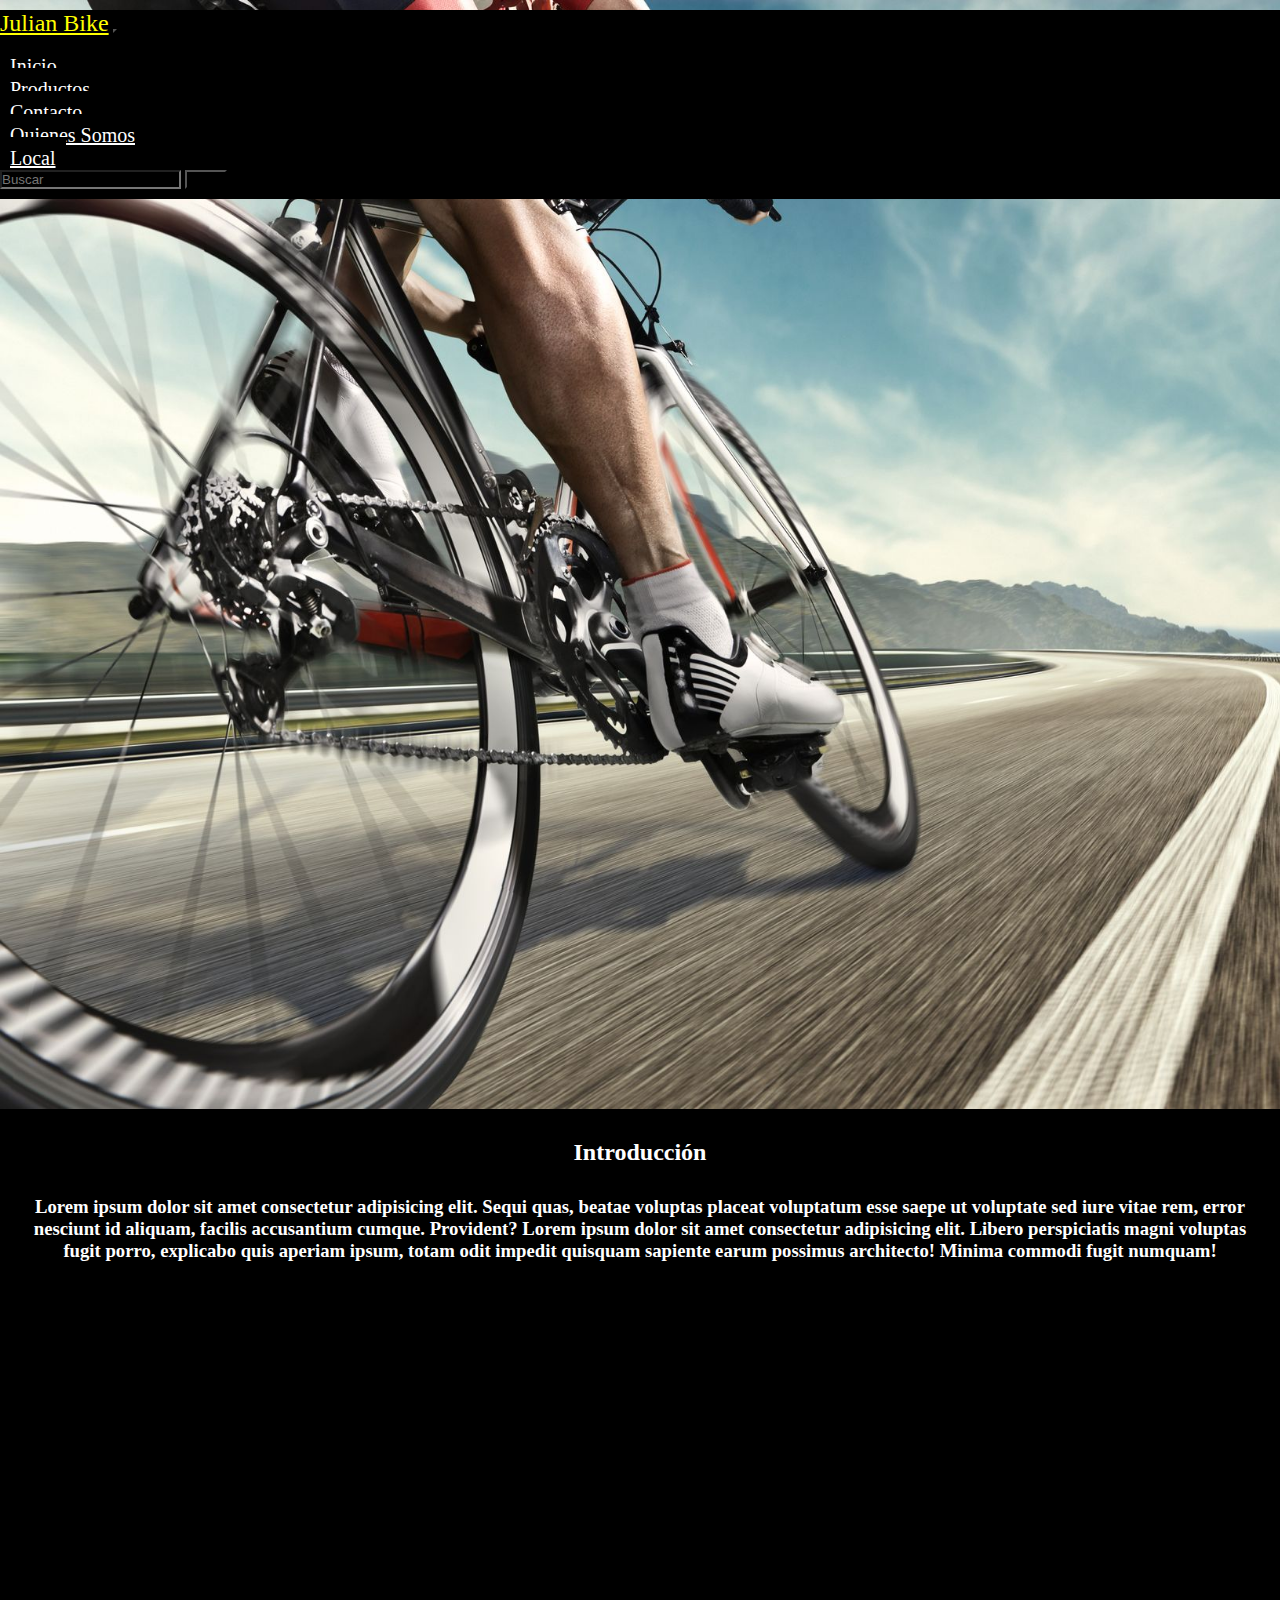
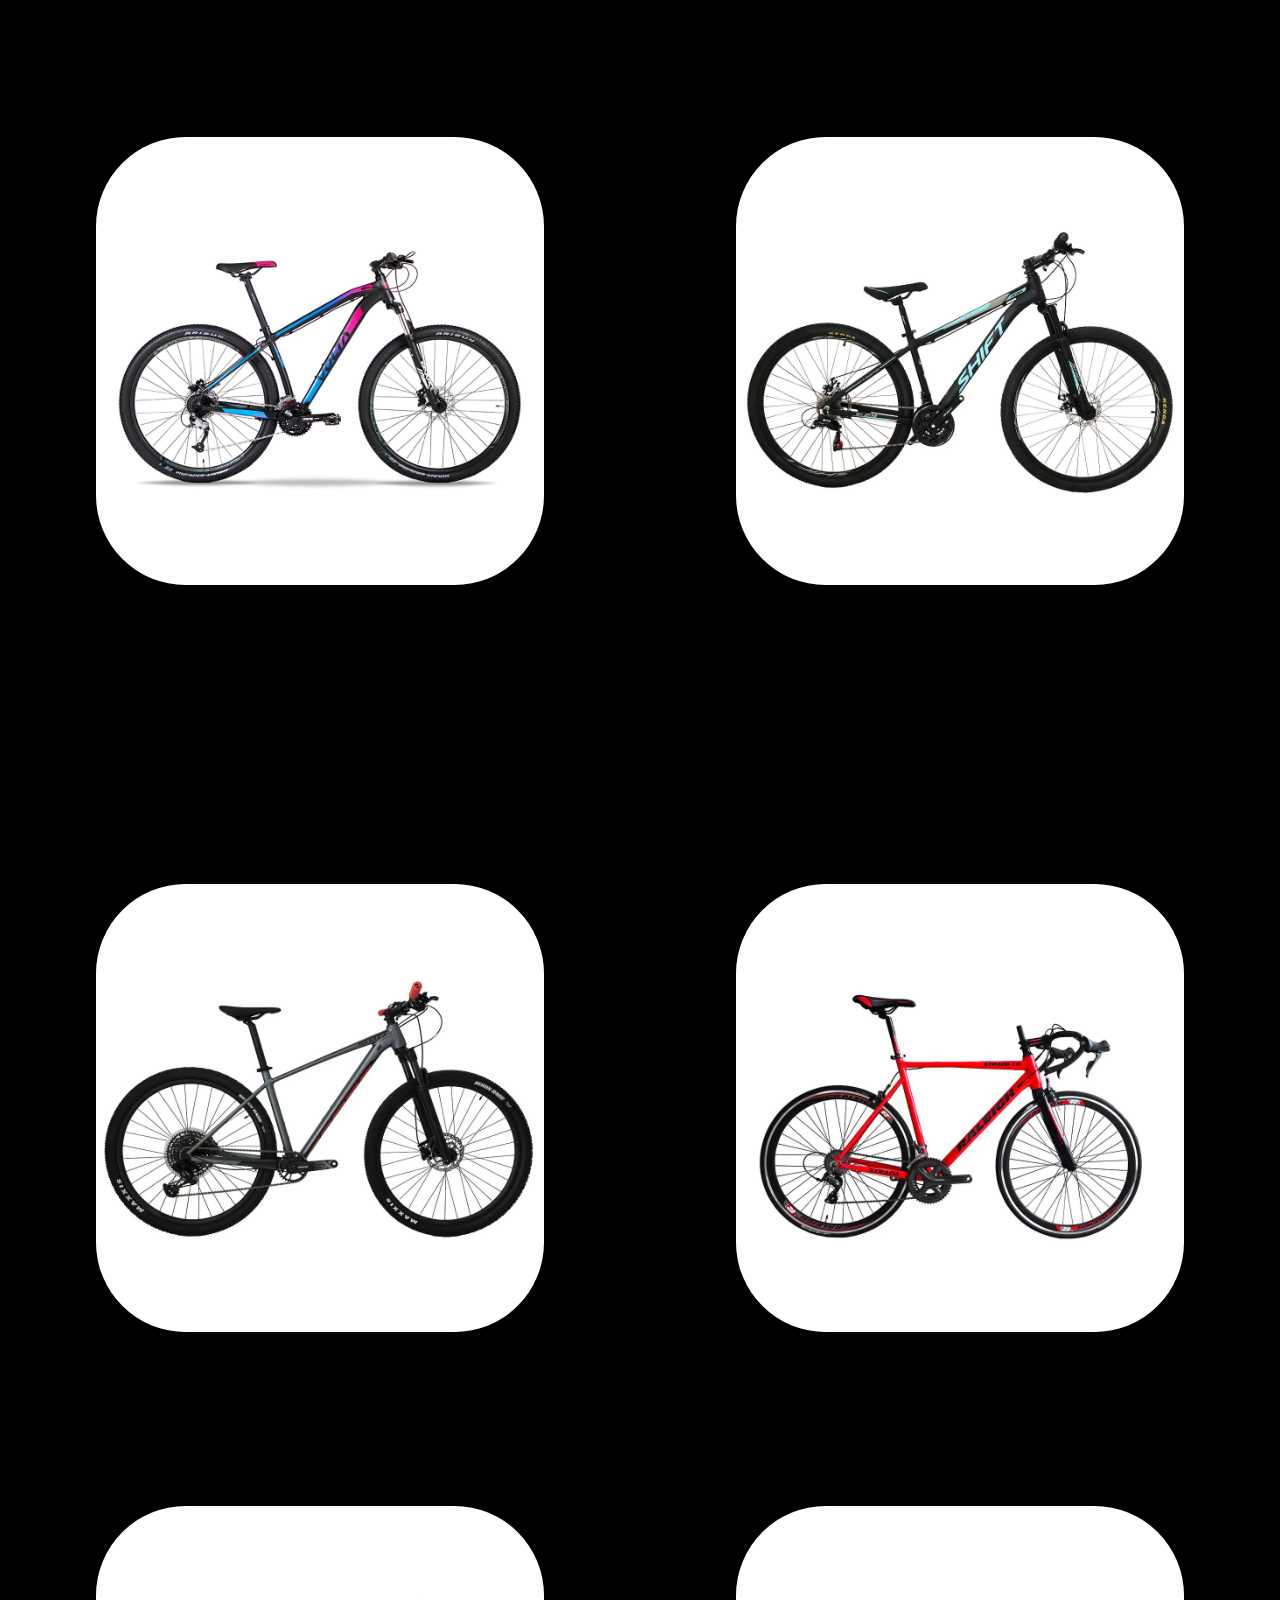
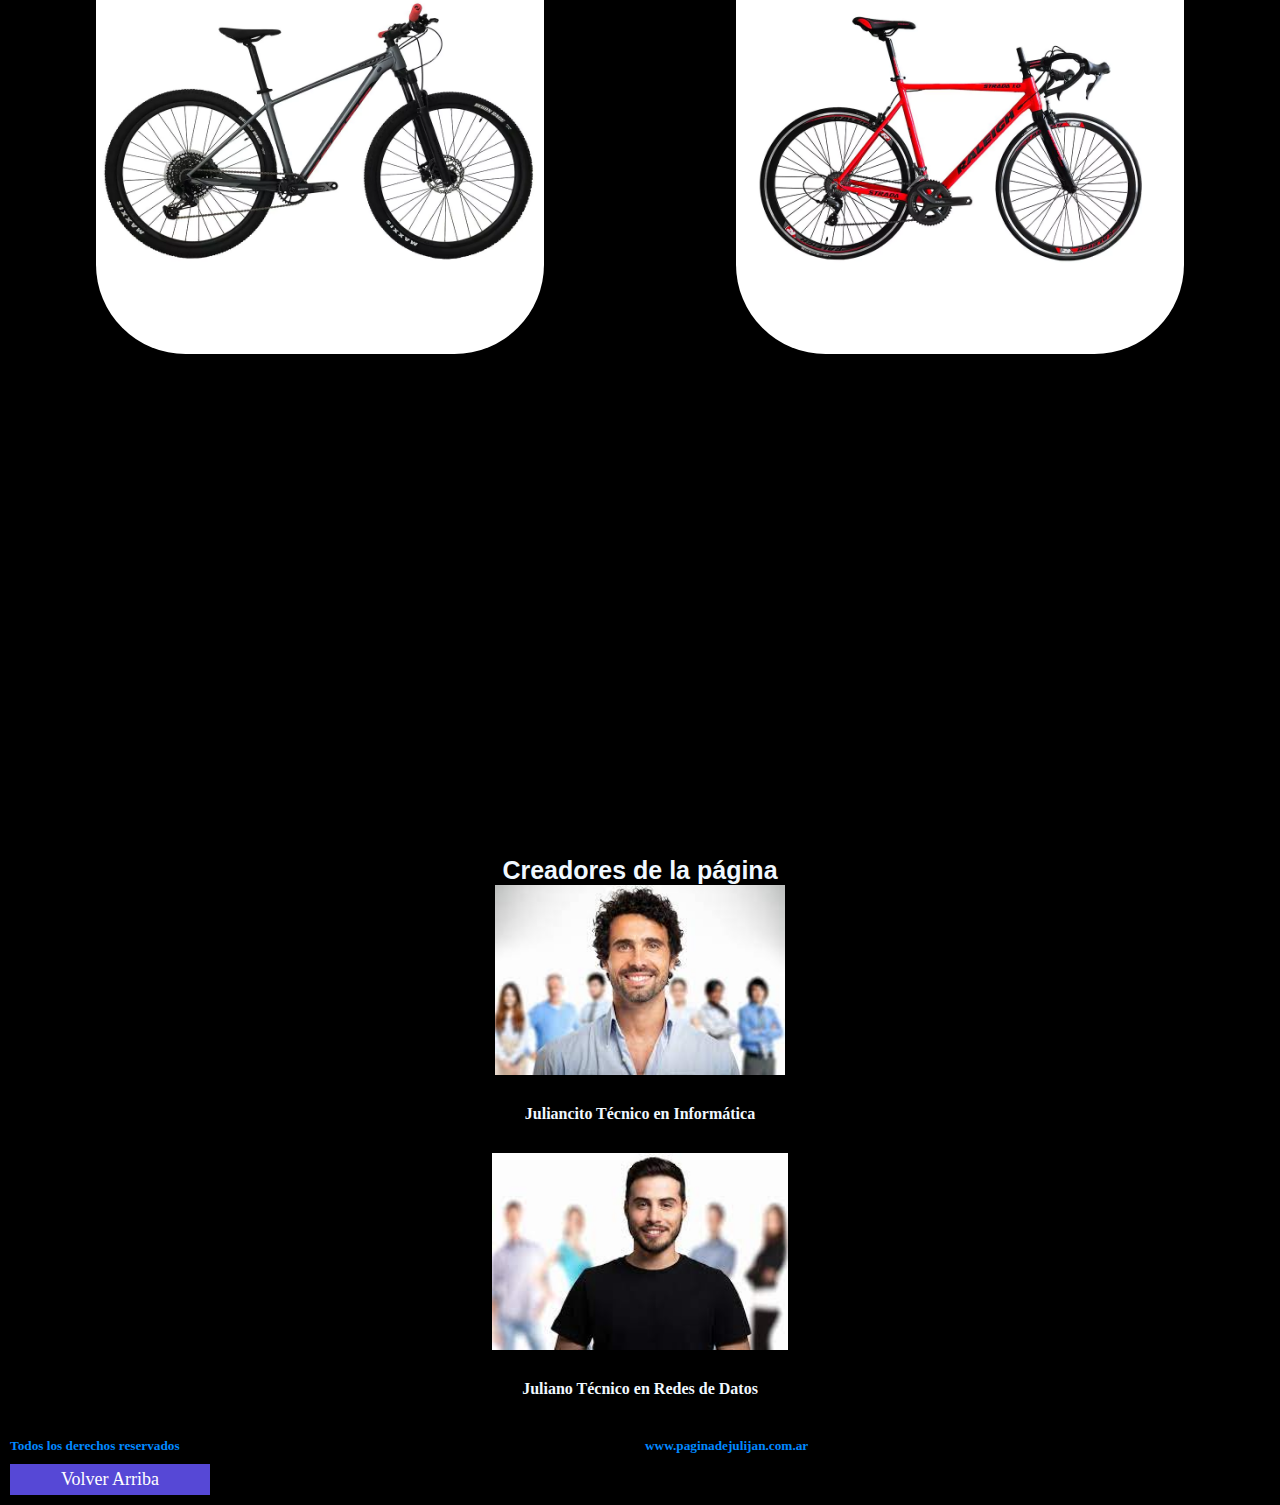
<file: index.html>
<!DOCTYPE html>
<html lang="en">
<head>
    <meta charset="UTF-8">
    <meta http-equiv="X-UA-Compatible" content="IE=edge">
    <meta name="viewport" content="width=device-width, initial-scale=1.0">
    <title>Julian Bike</title>
    <!--Link de Bootstrap-->
    <link href="https://cdn.jsdelivr.net/npm/bootstrap@5.3.0/dist/css/bootstrap.min.css" rel="stylesheet" integrity="sha384-9ndCyUaIbzAi2FUVXJi0CjmCapSmO7SnpJef0486qhLnuZ2cdeRhO02iuK6FUUVM" crossorigin="anonymous">
    <!--Link de css-->
    <link rel="stylesheet" href="css/estilos.css">
   
    
</head>
<body>


    <header id="arriba">
      <h1>BIENVENIDOS A MI PAGINA WEB</h1>
        <!--Barra de navegación -->
        <nav class="navbar navbar-expand-lg bg-body-tertiary nave-posicion">
            <div class="container-fluid">
              <a class="navbar-brand color-titulo nave-hover" href="#">Julian Bike</a>
              <button class="navbar-toggler" type="button" data-bs-toggle="collapse" data-bs-target="#navbarSupportedContent" aria-controls="navbarSupportedContent" aria-expanded="false" aria-label="Toggle navigation">
                <span class="navbar-toggler-icon color-icono"></span>
              </button>
              <div class="collapse navbar-collapse" id="navbarSupportedContent">
                <ul class="navbar-nav me-auto mb-2 mb-lg-0">
                  <li class="nav-item">                   

                    <li class="nav-item active"><a class="nav-link nave-color nave-hover" href="index.html">Inicio</a></li>
                    <li class="nav-item active"><a class="nav-link nave-color nave-hover" href="pages/productos.html">Productos</a></li>
                    <li class="nav-item active"><a class="nav-link nave-color nave-hover" href="pages/contacto.html">Contacto</a></li>
                    <li class="nav-item active"><a class="nav-link nave-color nave-hover" href="pages/quien.html">Quienes Somos</a></li>
                    <li class="nav-item active"><a class="nav-link nave-color nave-hover" href="pages/local.html">Local</a></li>
                  </li> 
                  
                </ul>
                <form class="d-flex" role="search">
                  <input class="form-control me-2" type="search" placeholder="Buscar" aria-label="Search">
                  <button class="btn btn-outline-success boton-espacio" type="submit">Enviar</button>
                </form>
              </div>
            </div>
          </nav>
        
        
        
        
        <!--
        <nav >
            <input type="text" placeholder="Buscar">
            <img class="logo1" src="img/user.png" alt="Logo de usuario">
            <h1>BIENVENIDOS A MI PÁGINA WEB</h1>
            

           <ul>
               <li><a class="paraa" href="index.html">Inicio</a></li>
               <li><a class="paraa" href="pages/productos.html"> Productos</a></li>
               <li><a class="paraa" href="pages/contacto.html"> Contacto</a></li>
               <li><a class="paraa" href="pages/quien.html"> Quienes somos </a></li>
               <li><a class="paraa" href="pages/local.html">Local </a></li>
              
            </ul>
      
         </nav>
         
       -->
    
    </header>

    <main>
        <!--Contenido de mi página-->

        <img class="banner" src="img/bici.jpeg" alt="Ciclista andando en bicicleta de ruta">

        <h2 class="into">Introducción<h2>

        <h3 class="into">Lorem ipsum dolor sit amet consectetur adipisicing elit. Sequi quas, beatae voluptas placeat voluptatum esse saepe ut voluptate sed iure vitae rem, error nesciunt id aliquam, facilis accusantium cumque. Provident? Lorem ipsum dolor sit amet consectetur adipisicing elit. Libero perspiciatis magni voluptas fugit porro, explicabo quis aperiam ipsum, totam odit impedit quisquam sapiente earum possimus architecto! Minima commodi fugit numquam!</h3>

      <section class="section-fotos">
        <div class="div-fotos">
            <img class="fotos fotos-1" src="img/producto1.png" alt="Bicicleta en venta">
            <h4>$80.000</h4>
        </div>

        <div class="div-fotos">
            <img class="fotos fotos-2" src="img/producto2.png" alt="Bicicleta en venta">
            <h4>$250.000</h4>
        </div>

        <div class="div-fotos">
            <img class="fotos fotos-3" src="img/producto3.png" alt="Bicicleta en venta">
            <h4>$134.000</h4>
        </div>

        <div class="div-fotos">
            <img class="fotos fotos-4" src="img/producto4.png" alt="Bicicleta en venta">
            <h4>$98.000</h4>
        </div>

        <div class="div-fotos">
            <img class="fotos fotos-5" src="img/producto3.png" alt="Bicicleta en venta">
            <h4>$190.000</h4>
        </div>

        <div class="div-fotos">
            <img class="fotos fotos-6" src="img/producto4.png" alt="Bicicleta en venta">
            <h4>$120.000</h4>
        </div>
      </section>  
    </main>

    <footer class="footer-index">

        <!--Pie de página-->

        <h3>Creadores de la página</h3>
        
        <div class="img-footer">
            <img class="img-footer" src="img/foto2.jepg.jpeg" alt="Persona de frente">
            <h4>Juliancito Técnico en Informática</h4>
        </div>

        <div class="img-footer">
            <img class="img-footer" src="img/foto3.jepg.jpeg" alt="Persona de frente">
            <h4>Juliano Técnico en Redes de Datos</h4>
        </div>

        <div class="alineacion-footer">
            <h5>Todos los derechos reservados</h5>
            <h5>www.paginadejulijan.com.ar</h5>
            <a href="#arriba" class="boton">Volver Arriba</a>
        </div>

    </footer>



    <script src="https://cdn.jsdelivr.net/npm/bootstrap@5.3.0/dist/js/bootstrap.bundle.min.js" integrity="sha384-geWF76RCwLtnZ8qwWowPQNguL3RmwHVBC9FhGdlKrxdiJJigb/j/68SIy3Te4Bkz" crossorigin="anonymous"></script>
</body>
</html>
</file>
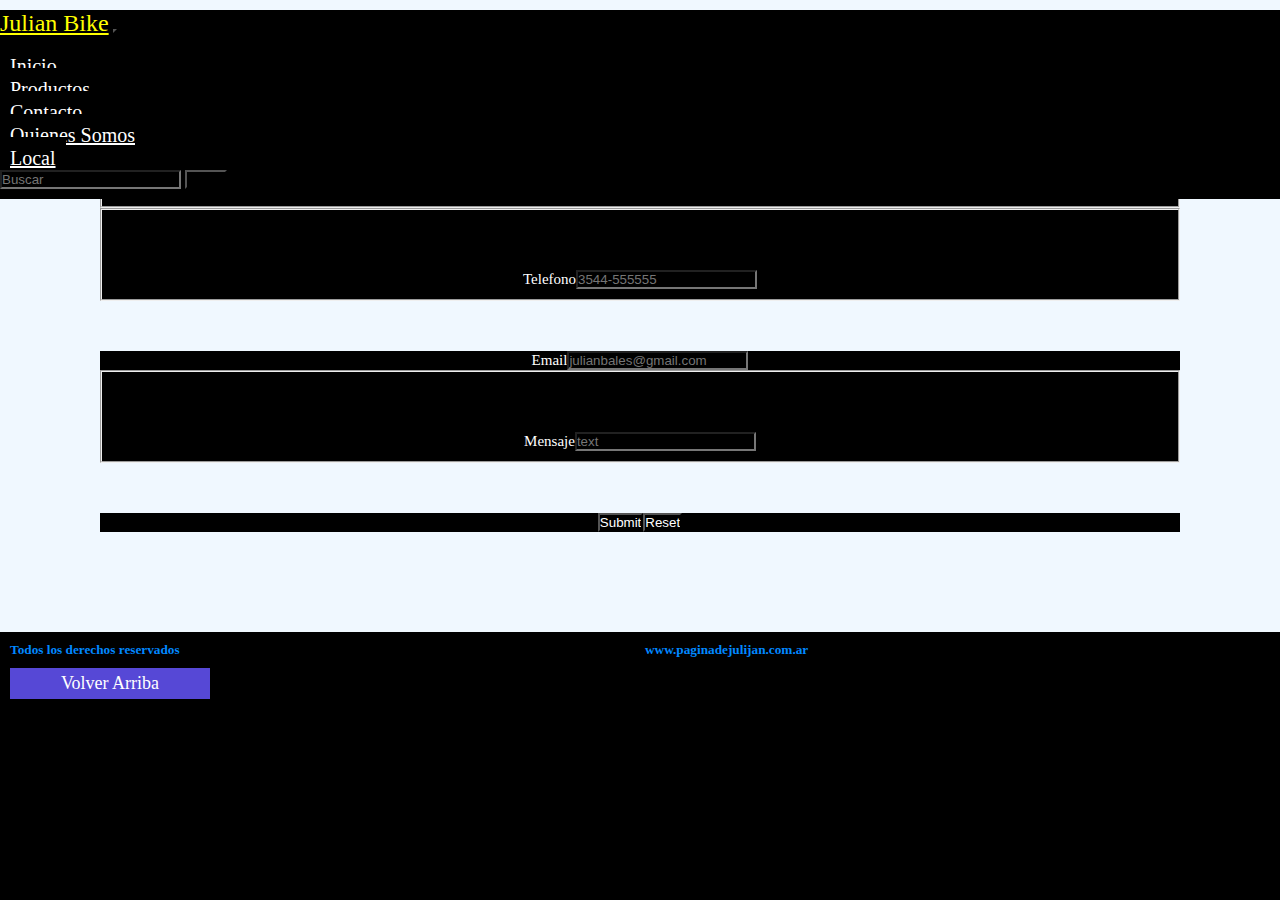
<file: pages/contacto.html>
<!DOCTYPE html>
<html lang="en">
<head>
    <meta charset="UTF-8">
    <meta http-equiv="X-UA-Compatible" content="IE=edge">
    <meta name="viewport" content="width=device-width, initial-scale=1.0">
    <link href="https://cdn.jsdelivr.net/npm/bootstrap@5.3.0/dist/css/bootstrap.min.css" rel="stylesheet" integrity="sha384-9ndCyUaIbzAi2FUVXJi0CjmCapSmO7SnpJef0486qhLnuZ2cdeRhO02iuK6FUUVM" crossorigin="anonymous">
    <!--Link de css-->
    <link rel="stylesheet" href="../css/estilos.css">
    <title>Contacto Bike</title>
</head>
<body>

    <header id="arriba">
        <h1>BIENVENIDOS A MI PAGINA WEB</h1>
          <!--Barra de navegación -->
          <nav class="navbar navbar-expand-lg bg-body-tertiary nave-posicion">
              <div class="container-fluid">
                <a class="navbar-brand color-titulo nave-hover" href="../index.html">Julian Bike</a>
                <button class="navbar-toggler" type="button" data-bs-toggle="collapse" data-bs-target="#navbarSupportedContent" aria-controls="navbarSupportedContent" aria-expanded="false" aria-label="Toggle navigation">
                  <span class="navbar-toggler-icon color-icono"></span>
                </button>
                <div class="collapse navbar-collapse" id="navbarSupportedContent">
                  <ul class="navbar-nav me-auto mb-2 mb-lg-0">
                    <li class="nav-item">                   
  
                      <li class="nav-item active"><a class="nav-link nave-color nave-hover" href="../index.html">Inicio</a></li>
                      <li class="nav-item active"><a class="nav-link nave-color nave-hover" href="productos.html">Productos</a></li>
                      <li class="nav-item active"><a class="nav-link nave-color nave-hover" href="contacto.html">Contacto</a></li>
                      <li class="nav-item active"><a class="nav-link nave-color nave-hover" href="quien.html">Quienes Somos</a></li>
                      <li class="nav-item active"><a class="nav-link nave-color nave-hover" href="local.html">Local</a></li>
                    </li> 
                    
                  </ul>
                  <form class="d-flex" role="search">
                    <input class="form-control me-2" type="search" placeholder="Buscar" aria-label="Search">
                    <button class="btn btn-outline-success boton-espacio" type="submit">Enviar</button>
                  </form>
                </div>
              </div>
            </nav>
    </header>
    

    <main>
        <!--Formulario de contacto-->
        <form class="form">

            <fieldset>

                <legend>
                    Completa tus datos
                </legend>
    
                <div>
                    <label for=""> Nombre</label>
                    <input type="text" placeholder="Julian Balestrieri">
                </div>

            </fieldset>

            <fieldset>

                <div>
                    <label for=""> Telefono</label>
                    <input type="number" placeholder="3544-555555">
                </div>

            </fieldset>

                <div>
                    <label for=""> Email</label>
                    <input type="email" placeholder="julianbales@gmail.com">
                </div>
                
            <fieldset>

                <div>
                    <label for=""> Mensaje</label>
                    <input type="text" placeholder="text">
                </div>

            </fieldset>    
    
                <div>
                    <input class="boton1" type="submit">
                    <input class="boton1" type="reset">
                </div>
    
            
        </form>

    </main>

    <footer>

   
        <div class="alineacion-footer">
            <h5>Todos los derechos reservados</h5>
            <h5>www.paginadejulijan.com.ar</h5>
            <a href="#arriba" class="boton">Volver Arriba</a>
        </div>

    </footer>
    <script src="https://cdn.jsdelivr.net/npm/bootstrap@5.3.0/dist/js/bootstrap.bundle.min.js" integrity="sha384-geWF76RCwLtnZ8qwWowPQNguL3RmwHVBC9FhGdlKrxdiJJigb/j/68SIy3Te4Bkz" crossorigin="anonymous"></script>
</body>
</html>
</file>
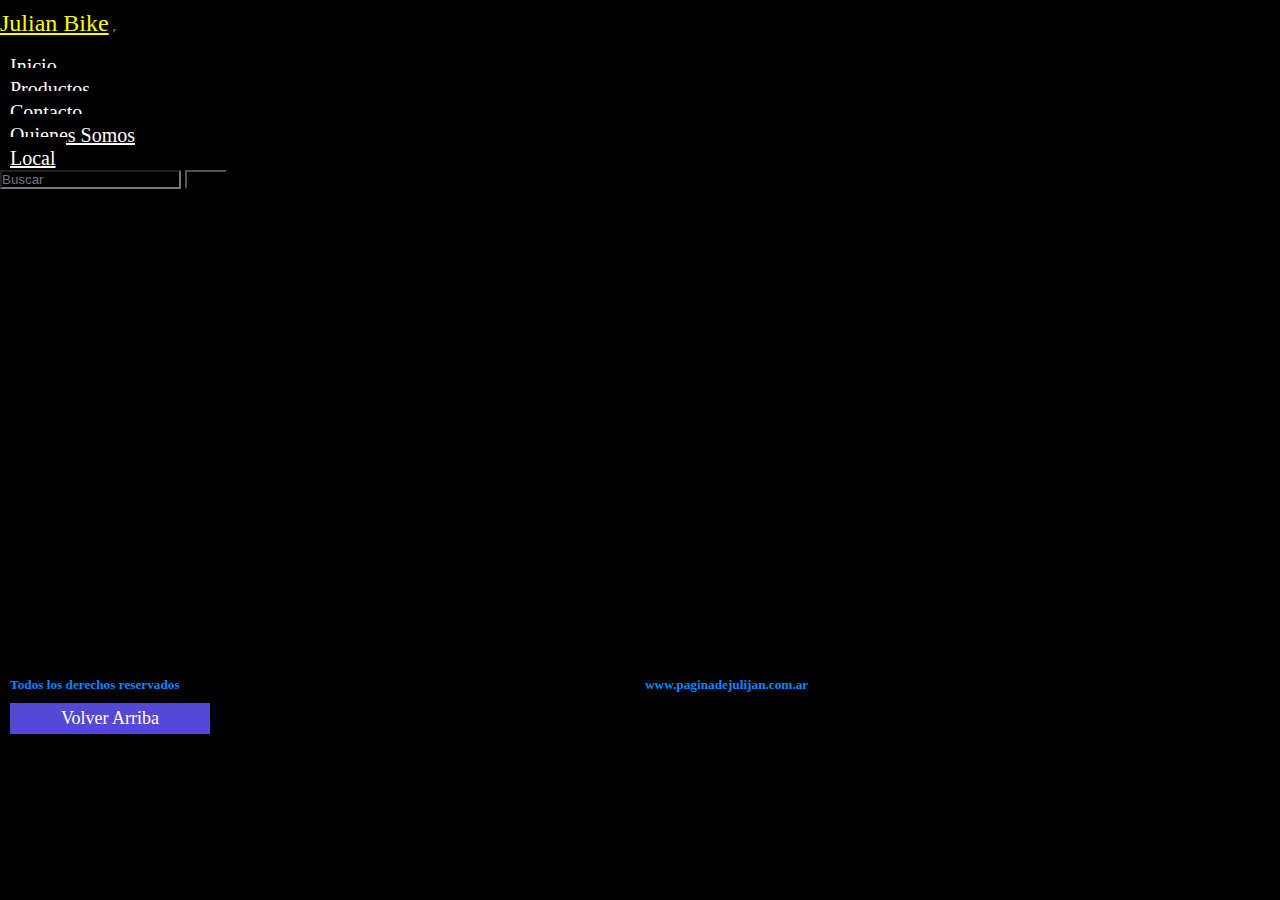
<file: pages/local.html>
<!DOCTYPE html>
<html lang="en">
<head>
    <meta charset="UTF-8">
    <meta http-equiv="X-UA-Compatible" content="IE=edge">
    <meta name="viewport" content="width=device-width, initial-scale=1.0">
    <link href="https://cdn.jsdelivr.net/npm/bootstrap@5.3.0/dist/css/bootstrap.min.css" rel="stylesheet" integrity="sha384-9ndCyUaIbzAi2FUVXJi0CjmCapSmO7SnpJef0486qhLnuZ2cdeRhO02iuK6FUUVM" crossorigin="anonymous">
    <!--Link de css-->
    <link rel="stylesheet" href="../css/estilos.css">
    <title>Local Bike</title>
</head>
<body>

    <header id="arriba">
        <h1>BIENVENIDOS A MI PAGINA WEB</h1>
          <!--Barra de navegación -->
          <nav class="navbar navbar-expand-lg bg-body-tertiary nave-posicion">
              <div class="container-fluid">
                <a class="navbar-brand color-titulo nave-hover" href="../index.html">Julian Bike</a>
                <button class="navbar-toggler" type="button" data-bs-toggle="collapse" data-bs-target="#navbarSupportedContent" aria-controls="navbarSupportedContent" aria-expanded="false" aria-label="Toggle navigation">
                  <span class="navbar-toggler-icon color-icono"></span>
                </button>
                <div class="collapse navbar-collapse" id="navbarSupportedContent">
                  <ul class="navbar-nav me-auto mb-2 mb-lg-0">
                    <li class="nav-item">                   
  
                      <li class="nav-item active"><a class="nav-link nave-color nave-hover" href="../index.html">Inicio</a></li>
                      <li class="nav-item active"><a class="nav-link nave-color nave-hover" href="productos.html">Productos</a></li>
                      <li class="nav-item active"><a class="nav-link nave-color nave-hover" href="contacto.html">Contacto</a></li>
                      <li class="nav-item active"><a class="nav-link nave-color nave-hover" href="quien.html">Quienes Somos</a></li>
                      <li class="nav-item active"><a class="nav-link nave-color nave-hover" href="local.html">Local</a></li>
                    </li> 
                    
                  </ul>
                  <form class="d-flex" role="search">
                    <input class="form-control me-2" type="search" placeholder="Buscar" aria-label="Search">
                    <button class="btn btn-outline-success boton-espacio" type="submit">Enviar</button>
                  </form>
                </div>
              </div>
            </nav>
    </header>

    <main class="main-local">
        <!--Link de local "No real"-->
        <h2 class="local">Nuestro local</h2>
        <iframe src="https://www.google.com/maps/embed?pb=!1m17!1m12!1m3!1d3403.729958857755!2d-64.17770692499575!3d-31.4491003978325!2m3!1f0!2f0!3f0!3m2!1i1024!2i768!4f13.1!3m2!1m1!2zMzHCsDI2JzU2LjgiUyA2NMKwMTAnMzAuNSJX!5e0!3m2!1ses-419!2sar!4v1686333048598!5m2!1ses-419!2sar" width="600" height="450" style="border:0;" allowfullscreen="" loading="lazy" referrerpolicy="no-referrer-when-downgrade"></iframe>
        
    </main>

    <footer>

        
        <div class="alineacion-footer">
            <h5>Todos los derechos reservados</h5>
            <h5>www.paginadejulijan.com.ar</h5>
            <a href="#arriba" class="boton">Volver Arriba</a>
        </div>

    </footer>
    <script src="https://cdn.jsdelivr.net/npm/bootstrap@5.3.0/dist/js/bootstrap.bundle.min.js" integrity="sha384-geWF76RCwLtnZ8qwWowPQNguL3RmwHVBC9FhGdlKrxdiJJigb/j/68SIy3Te4Bkz" crossorigin="anonymous"></script>
</body>
</body>
</html>
</file>
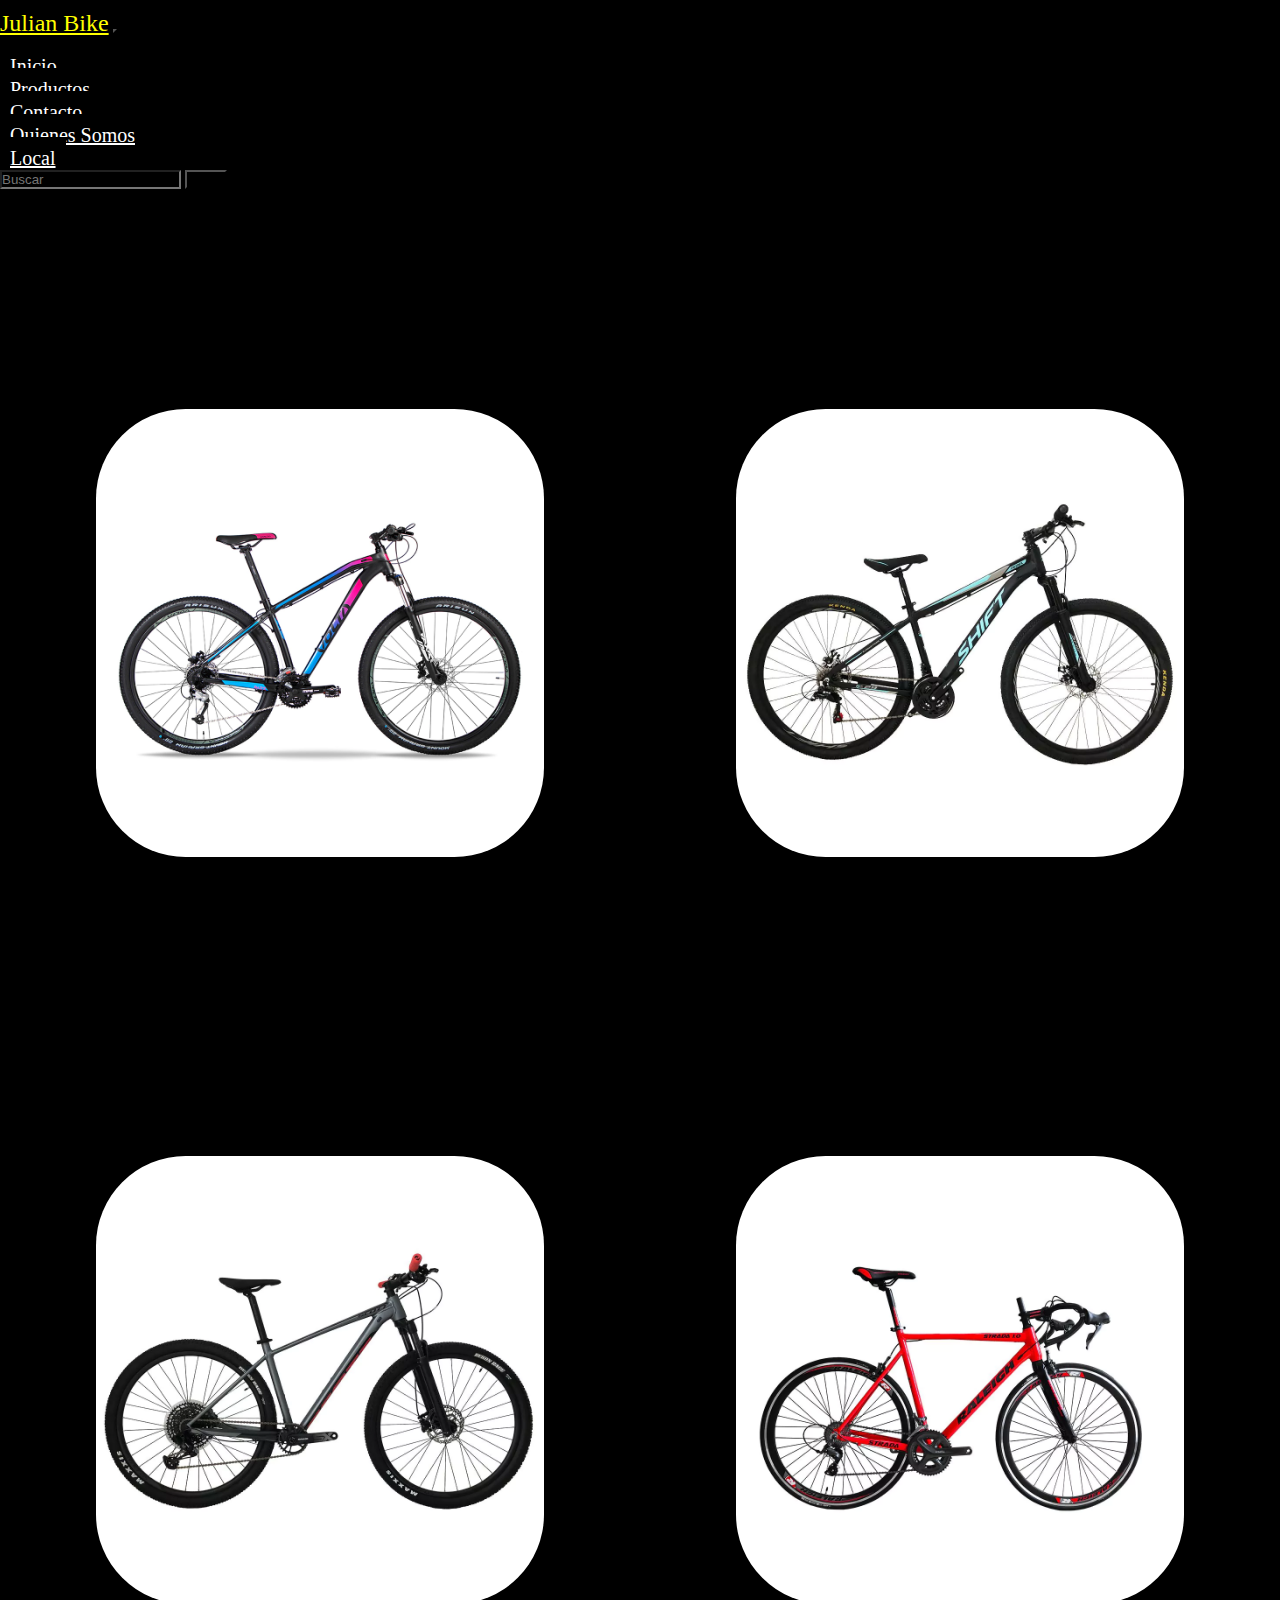
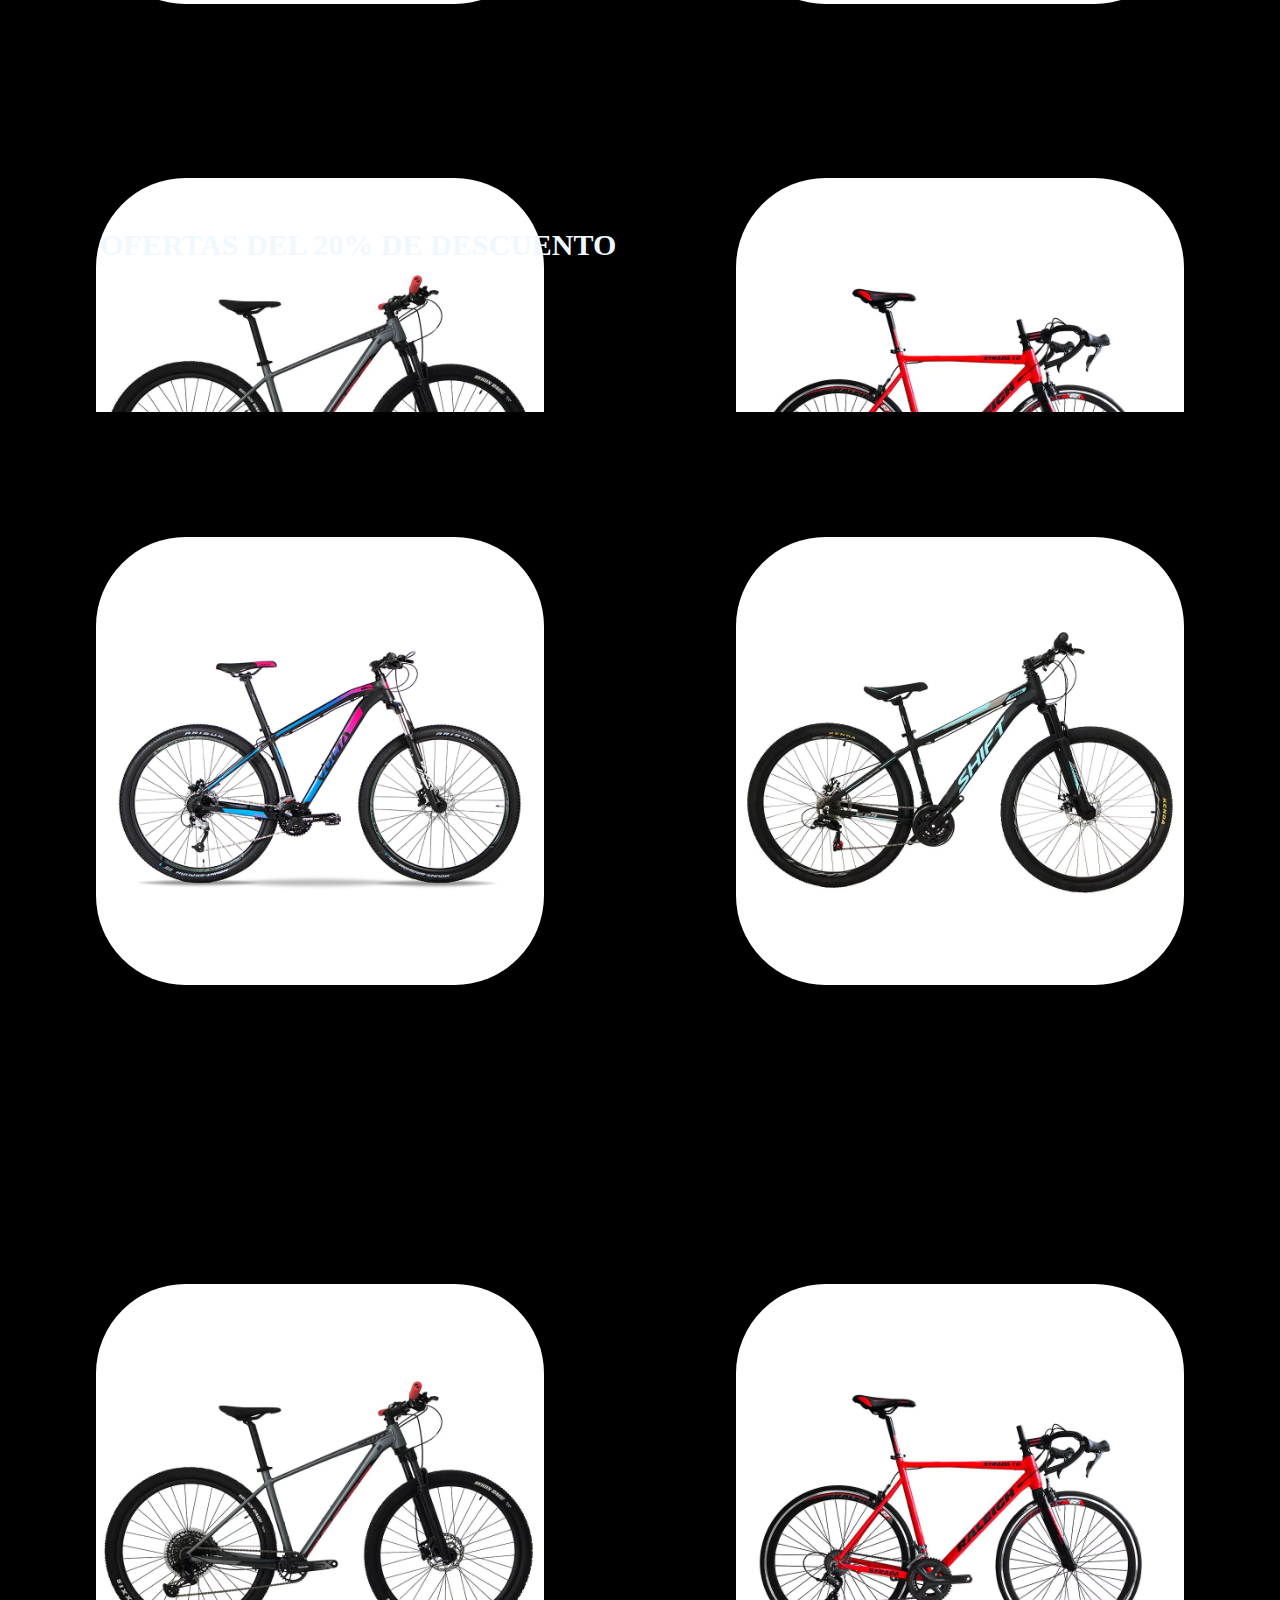
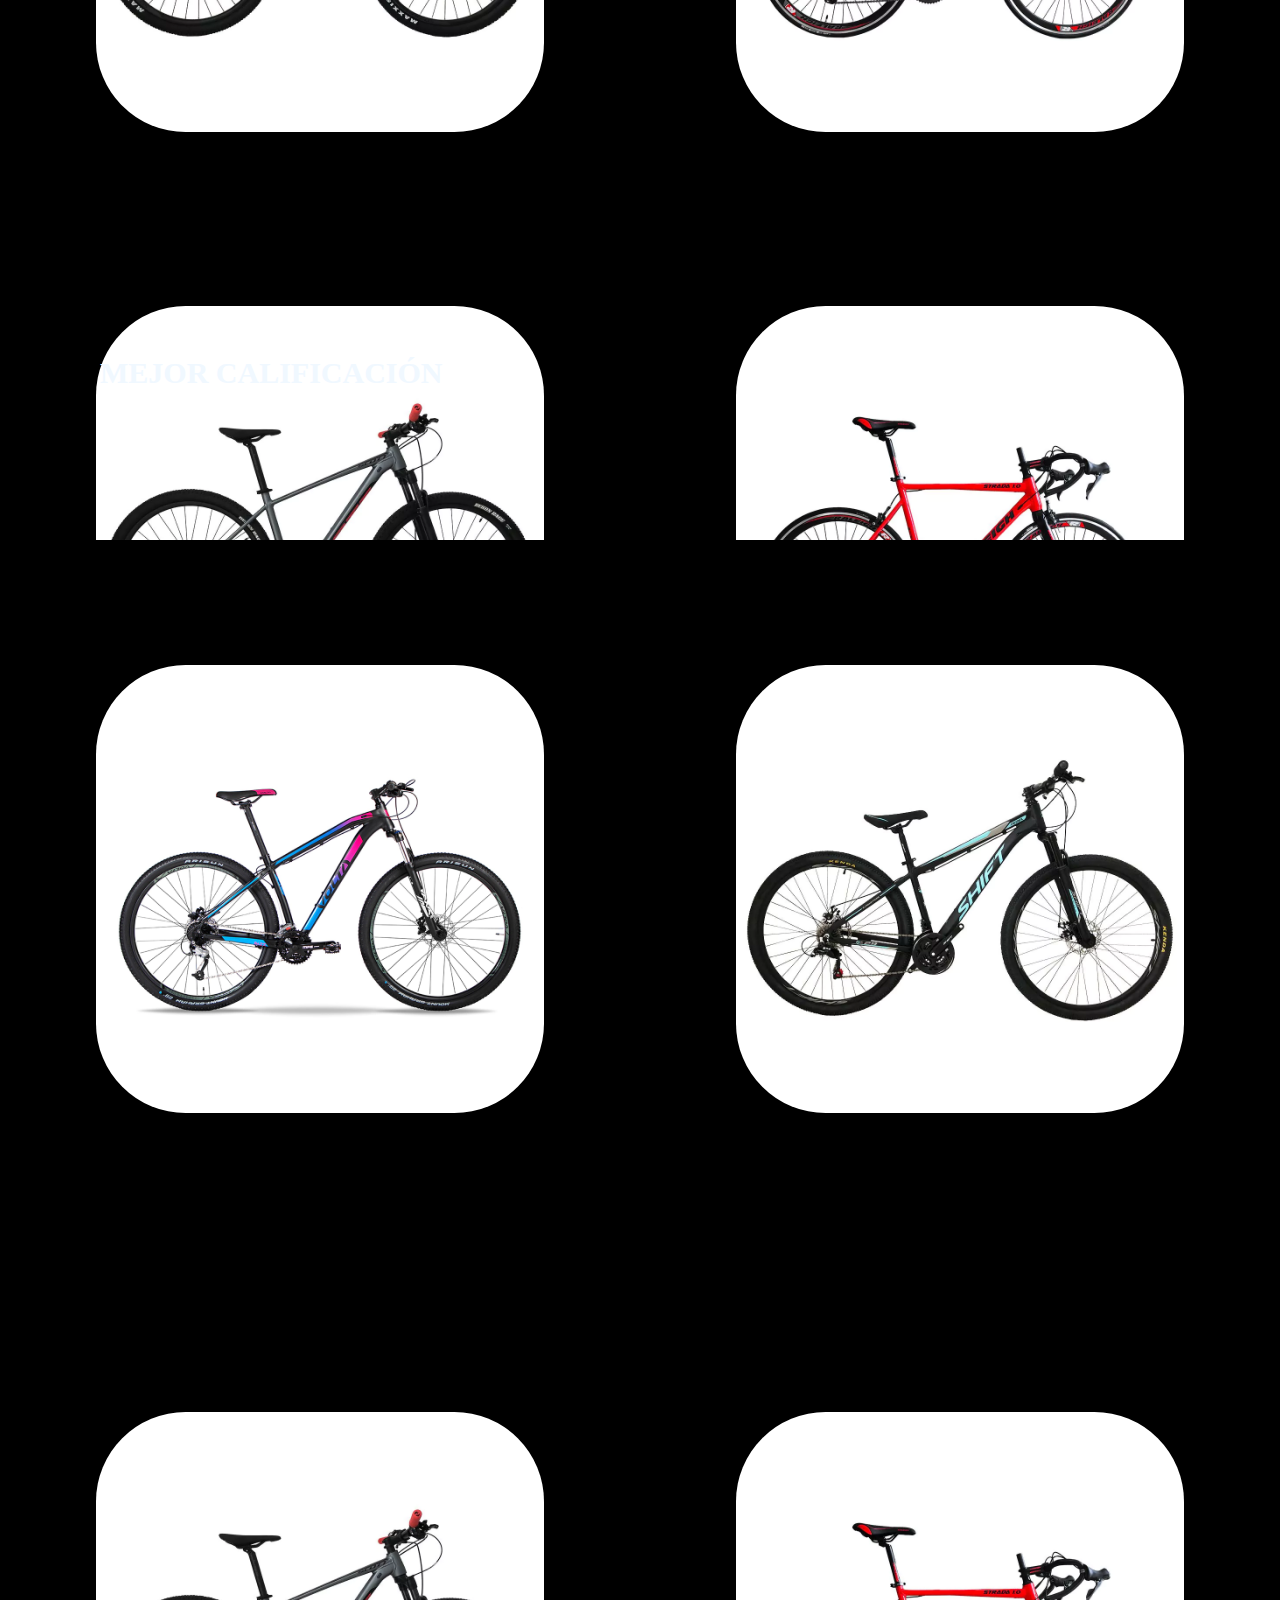
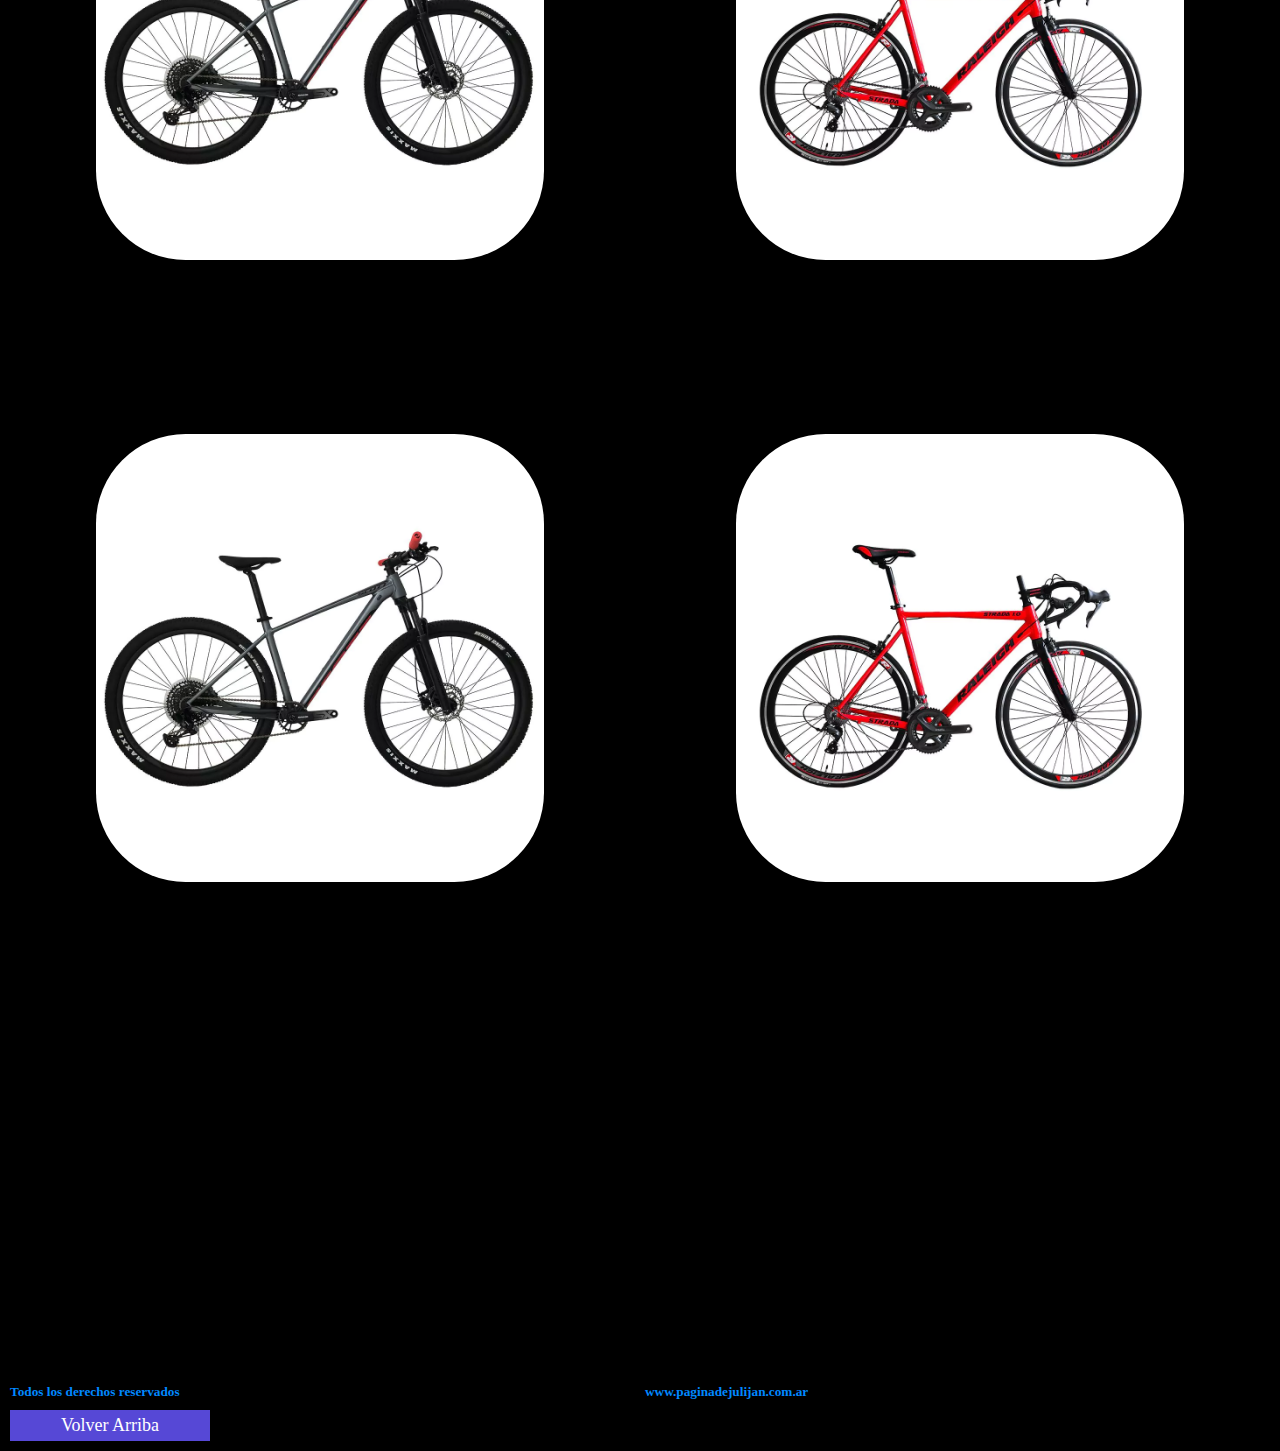
<file: pages/productos.html>
<!DOCTYPE html>
<html lang="en">
<head>
    <meta charset="UTF-8">
    <meta http-equiv="X-UA-Compatible" content="IE=edge">
    <meta name="viewport" content="width=device-width, initial-scale=1.0">
    <link href="https://cdn.jsdelivr.net/npm/bootstrap@5.3.0/dist/css/bootstrap.min.css" rel="stylesheet" integrity="sha384-9ndCyUaIbzAi2FUVXJi0CjmCapSmO7SnpJef0486qhLnuZ2cdeRhO02iuK6FUUVM" crossorigin="anonymous">
    <!--Link de css-->
    <link rel="stylesheet" href="../css/estilos.css">
    <title>Productos Bike</title>
</head>
<body>

    <header id="arriba">
        <h1>BIENVENIDOS A MI PAGINA WEB</h1>
          <!--Barra de navegación -->
          <nav class="navbar navbar-expand-lg bg-body-tertiary nave-posicion">
              <div class="container-fluid">
                <a class="navbar-brand color-titulo nave-hover" href="../index.html">Julian Bike</a>
                <button class="navbar-toggler" type="button" data-bs-toggle="collapse" data-bs-target="#navbarSupportedContent" aria-controls="navbarSupportedContent" aria-expanded="false" aria-label="Toggle navigation">
                  <span class="navbar-toggler-icon color-icono"></span>
                </button>
                <div class="collapse navbar-collapse" id="navbarSupportedContent">
                  <ul class="navbar-nav me-auto mb-2 mb-lg-0">
                    <li class="nav-item">                   
  
                      <li class="nav-item active"><a class="nav-link nave-color nave-hover" href="../index.html">Inicio</a></li>
                      <li class="nav-item active"><a class="nav-link nave-color nave-hover" href="productos.html">Productos</a></li>
                      <li class="nav-item active"><a class="nav-link nave-color nave-hover" href="contacto.html">Contacto</a></li>
                      <li class="nav-item active"><a class="nav-link nave-color nave-hover" href="quien.html">Quienes Somos</a></li>
                      <li class="nav-item active"><a class="nav-link nave-color nave-hover" href="local.html">Local</a></li>
                    </li> 
                    
                  </ul>
                  <form class="d-flex" role="search">
                    <input class="form-control me-2" type="search" placeholder="Buscar" aria-label="Search">
                    <button class="btn btn-outline-success boton-espacio" type="submit">Enviar</button>
                  </form>
                </div>
              </div>
            </nav>
    </header>

    <main>

        <h2 class="novedades">Novedades<h2>

      <section class="section-fotos-p">     
        <div >
            <img class="fotos" src="../img/producto1.png" alt="Bicicleta en venta">
            <h4>$80.000</h4>
        </div>

        <div>
            <img class="fotos" src="../img/producto2.png" alt="Bicicleta en venta">
            <h4>$250.000</h4>
        </div>

        <div>
            <img class="fotos" src="../img/producto3.png" alt="Bicicleta en venta">
            <h4>$134.000</h4>
        </div>

        <div>
            <img class="fotos" src="../img/producto4.png" alt="Bicicleta en venta">
            <h4>$98.000</h4>
        </div>

        <div>
            <img class="fotos" src="../img/producto3.png" alt="Bicicleta en venta">
            <h4>$190.000</h4>
        </div>

        <div>
            <img class="fotos" src="../img/producto4.png" alt="Bicicleta en venta">
            <h4>$120.000</h4>
        </div>


      </section> 
        

        <h2 class="novedades">OFERTAS DEL 20% DE DESCUENTO<h2>
      <section class="section-fotos-p"> 
        <div >
            <img class="fotos" src="../img/producto1.png" alt="Bicicleta en venta">
            <h4>$80.000</h4>
        </div>

        <div>
            <img class="fotos" src="../img/producto2.png" alt="Bicicleta en venta">
            <h4>$250.000</h4>
        </div>

        <div>
            <img class="fotos" src="../img/producto3.png" alt="Bicicleta en venta">
            <h4>$134.000</h4>
        </div>

        <div>
            <img class="fotos" src="../img/producto4.png" alt="Bicicleta en venta">
            <h4>$98.000</h4>
        </div>

        <div>
            <img class="fotos" src="../img/producto3.png" alt="Bicicleta en venta">
            <h4>$190.000</h4>
        </div>

        <div>
            <img class="fotos" src="../img/producto4.png" alt="Bicicleta en venta">
            <h4>$120.000</h4>
        </div>

      </section>


        <h2 class="novedades">MEJOR CALIFICACIÓN<h2>
      <section class="section-fotos-p"> 
        <div >
            <img class="fotos" src="../img/producto1.png" alt="Bicicleta en venta">
            <h4>$80.000</h4>
        </div>

        <div>
            <img class="fotos" src="../img/producto2.png" alt="Bicicleta en venta">
            <h4>$250.000</h4>
        </div>

        <div>
            <img class="fotos" src="../img/producto3.png" alt="Bicicleta en venta">
            <h4>$134.000</h4>
        </div>

        <div>
            <img class="fotos" src="../img/producto4.png" alt="Bicicleta en venta">
            <h4>$98.000</h4>
        </div>

        <div>
            <img class="fotos" src="../img/producto3.png" alt="Bicicleta en venta">
            <h4>$190.000</h4>
        </div>

        <div>
            <img class="fotos" src="../img/producto4.png" alt="Bicicleta en venta">
            <h4>$120.000</h4>
        </div>

      </section>      

        
    </main>
    <footer class="footer-productos">

        
        <div class="alineacion-footer">
            <h5>Todos los derechos reservados</h5>
            <h5>www.paginadejulijan.com.ar</h5>
            <a href="#arriba" class="boton">Volver Arriba</a>
        </div>

    </footer>
    <script src="https://cdn.jsdelivr.net/npm/bootstrap@5.3.0/dist/js/bootstrap.bundle.min.js" integrity="sha384-geWF76RCwLtnZ8qwWowPQNguL3RmwHVBC9FhGdlKrxdiJJigb/j/68SIy3Te4Bkz" crossorigin="anonymous"></script>

</body>
</html>
</file>
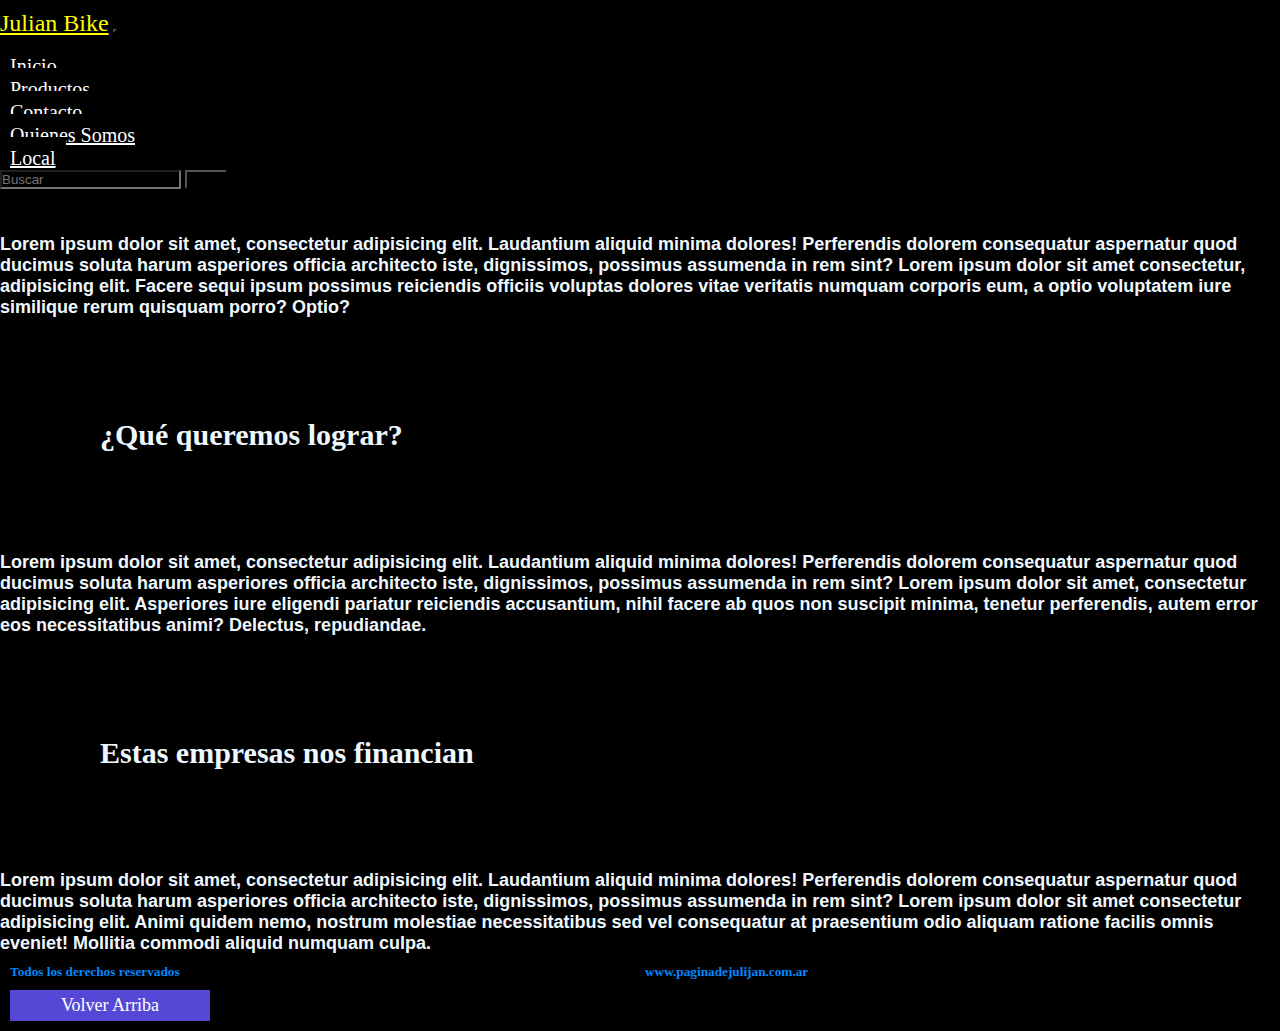
<file: pages/quien.html>
<!DOCTYPE html>
<html lang="en">
<head>
    <meta charset="UTF-8">
    <meta http-equiv="X-UA-Compatible" content="IE=edge">
    <meta name="viewport" content="width=device-width, initial-scale=1.0">
    <link href="https://cdn.jsdelivr.net/npm/bootstrap@5.3.0/dist/css/bootstrap.min.css" rel="stylesheet" integrity="sha384-9ndCyUaIbzAi2FUVXJi0CjmCapSmO7SnpJef0486qhLnuZ2cdeRhO02iuK6FUUVM" crossorigin="anonymous">
    <!--Link de css-->
    <link rel="stylesheet" href="../css/estilos.css">
    <title>Quienes somos Bike</title>
</head>
<body>

    <header id="arriba">
        <h1>BIENVENIDOS A MI PAGINA WEB</h1>
          <!--Barra de navegación -->
          <nav class="navbar navbar-expand-lg bg-body-tertiary nave-posicion">
              <div class="container-fluid">
                <a class="navbar-brand color-titulo nave-hover" href="../index.html">Julian Bike</a>
                <button class="navbar-toggler" type="button" data-bs-toggle="collapse" data-bs-target="#navbarSupportedContent" aria-controls="navbarSupportedContent" aria-expanded="false" aria-label="Toggle navigation">
                  <span class="navbar-toggler-icon color-icono"></span>
                </button>
                <div class="collapse navbar-collapse" id="navbarSupportedContent">
                  <ul class="navbar-nav me-auto mb-2 mb-lg-0">
                    <li class="nav-item">                   
  
                      <li class="nav-item active"><a class="nav-link nave-color nave-hover" href="../index.html">Inicio</a></li>
                      <li class="nav-item active"><a class="nav-link nave-color nave-hover" href="productos.html">Productos</a></li>
                      <li class="nav-item active"><a class="nav-link nave-color nave-hover" href="contacto.html">Contacto</a></li>
                      <li class="nav-item active"><a class="nav-link nave-color nave-hover" href="quien.html">Quienes Somos</a></li>
                      <li class="nav-item active"><a class="nav-link nave-color nave-hover" href="local.html">Local</a></li>
                    </li> 
                    
                  </ul>
                  <form class="d-flex" role="search">
                    <input class="form-control me-2" type="search" placeholder="Buscar" aria-label="Search">
                    <button class="btn btn-outline-success boton-espacio" type="submit">Enviar</button>
                  </form>
                </div>
              </div>
            </nav>
    </header>

    <main>
        <h2 class="quih2">¿Cómo empezó todo?</h2>
        <h3 class="quih3">Lorem ipsum dolor sit amet, consectetur adipisicing elit. Laudantium aliquid minima dolores! Perferendis dolorem consequatur aspernatur quod ducimus soluta harum asperiores officia architecto iste, dignissimos, possimus assumenda in rem sint? Lorem ipsum dolor sit amet consectetur, adipisicing elit. Facere sequi ipsum possimus reiciendis officiis voluptas dolores vitae veritatis numquam corporis eum, a optio voluptatem iure similique rerum quisquam porro? Optio?</h3>

        <h2 class="quih2">¿Qué queremos lograr?</h2>
        <h3 class="quih3">Lorem ipsum dolor sit amet, consectetur adipisicing elit. Laudantium aliquid minima dolores! Perferendis dolorem consequatur aspernatur quod ducimus soluta harum asperiores officia architecto iste, dignissimos, possimus assumenda in rem sint? Lorem ipsum dolor sit amet, consectetur adipisicing elit. Asperiores iure eligendi pariatur reiciendis accusantium, nihil facere ab quos non suscipit minima, tenetur perferendis, autem error eos necessitatibus animi? Delectus, repudiandae.</h3>

        <h2 class="quih2">Estas empresas nos financian</h2>
        <h3 class="quih3">Lorem ipsum dolor sit amet, consectetur adipisicing elit. Laudantium aliquid minima dolores! Perferendis dolorem consequatur aspernatur quod ducimus soluta harum asperiores officia architecto iste, dignissimos, possimus assumenda in rem sint? Lorem ipsum dolor sit amet consectetur adipisicing elit. Animi quidem nemo, nostrum molestiae necessitatibus sed vel consequatur at praesentium odio aliquam ratione facilis omnis eveniet! Mollitia commodi aliquid numquam culpa.</h3>
        

    </main>

    <footer>
        <div class="alineacion-footer">
            <h5>Todos los derechos reservados</h5>
            <h5>www.paginadejulijan.com.ar</h5>
            <a href="#arriba" class="boton">Volver Arriba</a>
        </div>

    </footer>
    <script src="https://cdn.jsdelivr.net/npm/bootstrap@5.3.0/dist/js/bootstrap.bundle.min.js" integrity="sha384-geWF76RCwLtnZ8qwWowPQNguL3RmwHVBC9FhGdlKrxdiJJigb/j/68SIy3Te4Bkz" crossorigin="anonymous"></script>

</body>
</html>
</file>
<file: css/estilos.css>
/*Reset*/

*{   
    margin: 0; 
    padding: 0; 
    box-sizing: border-box;    
    background-color: black;
}

/*INDEX Y COMPARTIDOS*/

body{
    background-color: black;
}

h1{
    position: fixed;
    text-align: center;
    font-family: 'Trebuchet MS', 'Lucida Sans Unicode', 'Lucida Grande', 'Lucida Sans', Arial, sans-serif;
    color: yellow;
    background-color: black;
    width: 100%;
    padding: 5px;
    z-index: 9999;
    
}


.color-titulo{
    align-items: start;
    color: yellow;
    font-size: 1.5rem;
}

.nave-color{
    color: white;
    padding: 10px;
    font-size: 20px;
}

.nave-posicion{
    position: fixed;
    width: 100%;
    margin-top: 40px;
    height: 5%;
    z-index: 9999;
}

.boton-espacio{
    margin-bottom: 10px;
}

.color-icono{
    background-color: rgb(6, 52, 95);
    border-radius: 30%;
}
.nave-hover:hover{
    color:rgb(7, 0, 105);
}

.banner{
    display: flex;
    max-width: 130%;
    width:auto;
    height:auto;
}

.into{
    color: white;
    margin: 30px;
    text-align: center;
}


.fotos{    
    width: 70%;
    border-radius: 20%;
}

main div{
    display: flex;
    justify-content: center;
    align-items: center;
    margin-top: 50px;

}

main div h4{
   color: aliceblue;
   position: absolute;
   margin-top: 300px;
}

footer h3{
    margin-top: 100px;
    color: aliceblue;
    font-family:'Lucida Sans', 'Lucida Sans Regular', 'Lucida Grande', 'Lucida Sans Unicode', Geneva, Verdana, sans-serif;
    font-size: 25px;
    text-align: center;
    
}

footer div img{
   max-width: 100%;
   max-height: 100%;
}

.img-footer{
    display: grid;
    justify-content: center;
    align-content: center;
    width: 100%;
}

footer div h4{
    color: aliceblue;
    margin: 30px;
}

.alineacion-footer{   
    color: rgb(0, 136, 255);
    display: grid;
    grid-template-columns: repeat(2, 1fr);
    gap: 10px;
    margin: 10px;
   
}


.boton{
    font-size: 18px;
    background: rgb(86, 72, 214);
    text-decoration: none;
    width:200px;
    padding:5px;
    text-align: center;
    color:white;
}

/*PRODUCTOS*/

.novedades{
    color: aliceblue;
    font-size: 30px;
    padding: 100px;
}

/*CONTACTO*/

.form{
    color: white;
    padding: 100px;
    font-size: 15px;
    background-color: aliceblue;
}

.boton1{
    color:white;
}

fieldset div{
    padding: 10px;
}

/*QUIENES SOMOS*/

.quih2{
    padding: 100px;
    color: aliceblue;
    font-size: 30px;
}
.quih3{
    font-family: 'Segoe UI', Tahoma, Geneva, Verdana, sans-serif;
    color: aliceblue;
    font-size: 18px;

}

/*LOCAL*/
.main-local{
    display: flex;
    flex-direction: row;
    flex-wrap: wrap; 
    
    
}
.local{
    margin-right: 10px;
    margin-bottom: 50px;
    color: aliceblue;
    padding-top: 100px;

}
iframe{
    margin: 20px;
}

/* Le puse la misma media queris que tiene el bootsrap en el menu hamburguesa */

@media screen and (min-width:992px) {

    /* Index */
   
    h1{
        display: none;
    }
    .nave-posicion{
        margin-top: 10px;
    }
    
    .section-fotos{
        margin-top: 300px;
        display: grid;
        grid-template-columns: repeat(2, 1fr);
        grid-template-rows: repeat(2, 50%);
      
    }
    .section-fotos-p{
        display: grid;
        grid-template-columns: repeat(2, 1fr);
        grid-template-rows: repeat(2, 50%);
        
    }
    main div h4{
        display: none;
    }
    .footer-index{
        margin-top: 1000px;
    }
    .footer-productos{
        margin-top: 1000px;
    }
    .local{
        margin-right: 1000px;
        margin-bottom: 50px;
        color: aliceblue;
        padding-top: 100px;

}

 }
</file>
